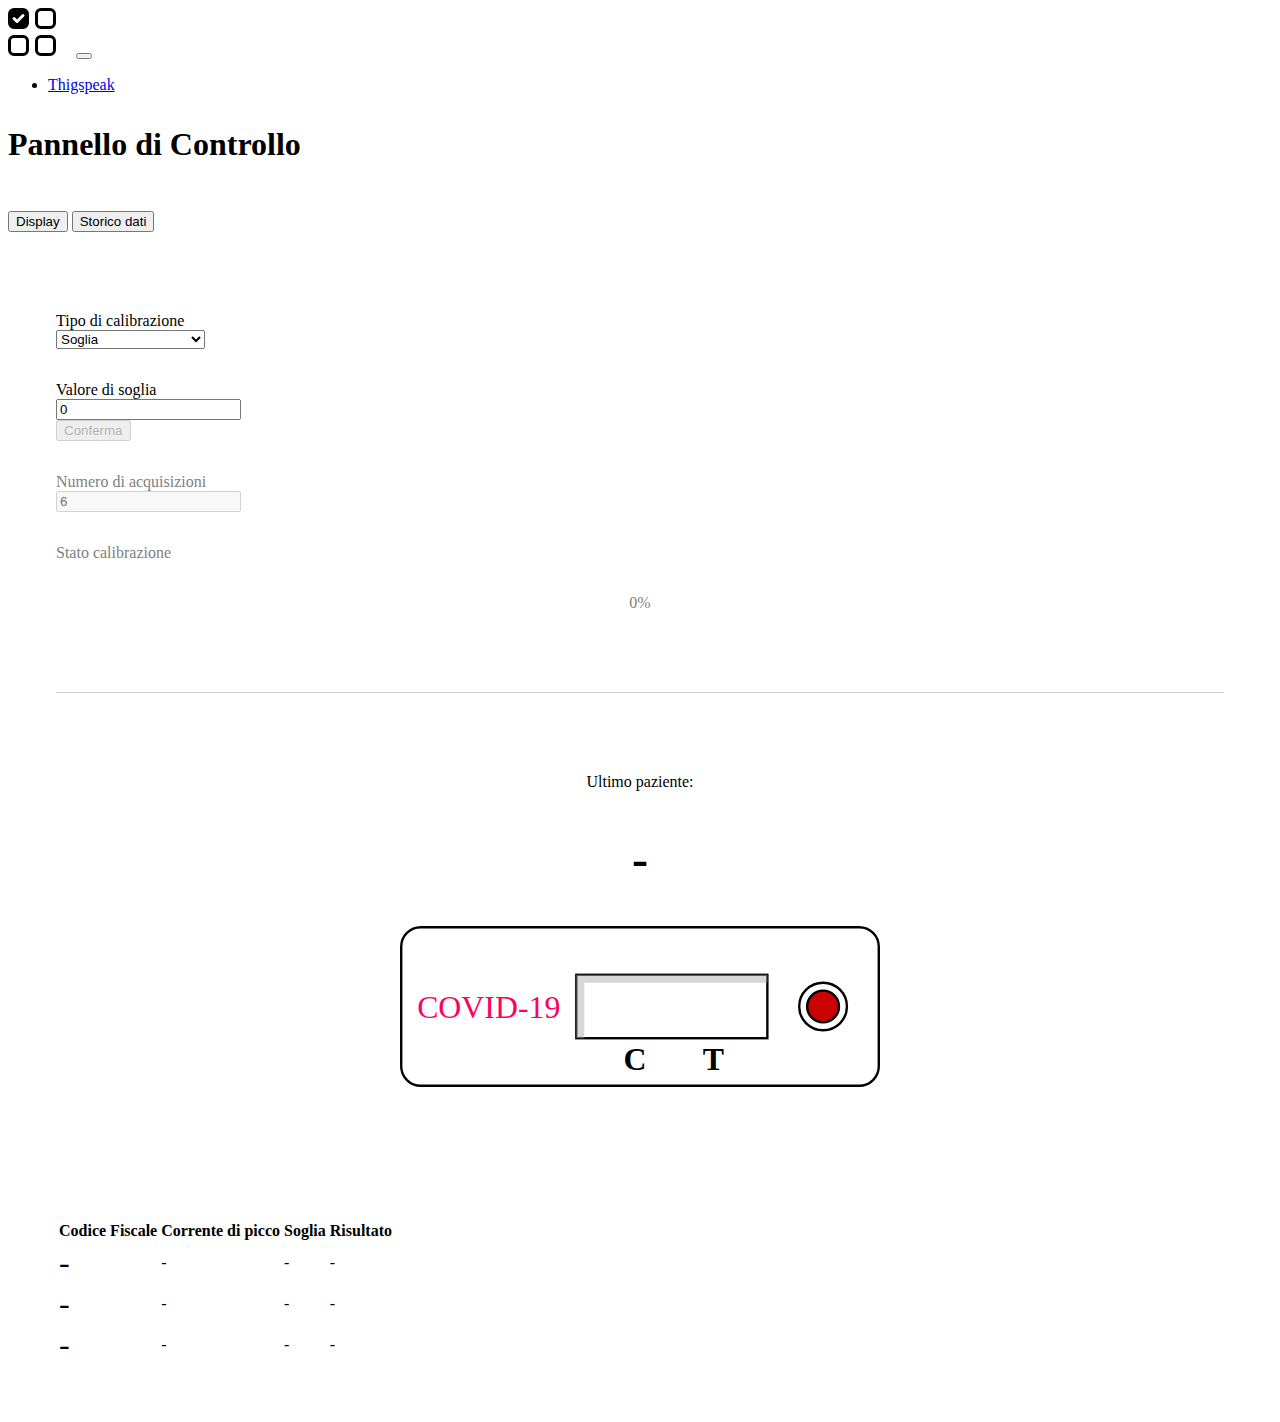
<file: index.html>
<!DOCTYPE html>
<html lang="en" dir="ltr">

<head>
  <meta charset="utf-8">
  <title>Control App</title>
  <link rel="icon" href="images/ui-checks-grid-blue.svg">
  <link href="https://cdn.jsdelivr.net/npm/bootstrap@5.0.0-beta2/dist/css/bootstrap.min.css" rel="stylesheet" integrity="sha384-BmbxuPwQa2lc/FVzBcNJ7UAyJxM6wuqIj61tLrc4wSX0szH/Ev+nYRRuWlolflfl" crossorigin="anonymous">
  <link rel="stylesheet" href="styles.css">
</head>

<body>

  <!-- Navbar -->
  <nav class="navbar navbar-expand-lg navbar-light bg-light">
    <div class="container-fluid">
      <!-- Logo -->
      <img src="images/ui-checks-grid.svg" class="logo-img" alt="Logo image">
      <!-- Hamburger toggle -->
      <button class="navbar-toggler" type="button" data-bs-toggle="collapse" data-bs-target="#navbarSupportedContent" aria-controls="navbarSupportedContent" aria-expanded="false" aria-label="Toggle navigation">
        <span class="navbar-toggler-icon"></span>
      </button>

      <div class="collapse navbar-collapse" id="navbarSupportedContent">
        <ul class="navbar-nav me-auto mb-2 mb-lg-0">
          <!-- Thingspeak link -->
          <li class="nav-item">
            <a class="nav-link active" href="https://thingspeak.com/channels/1311141/private_show" target="_blank" rel="noopener noreferrer">Thigspeak</a>
          </li>
        </ul>
      </div>
    </div>
  </nav>

  <!-- Title -->
  <div class="container">
    <div class="row gy-5">
      <div class="col-sm">
        <h1>Pannello di Controllo</h1>
      </div>
    </div>
  </div>

  <!-- Body -->

  <div class="container">
    <nav>
      <div class="nav nav-tabs" id="nav-tab" role="tablist">
        <button class="nav-link active" id="nav-display-tab" data-bs-toggle="tab" data-bs-target="#nav-display" type="button" role="tab" aria-controls="nav-display" aria-selected="true">Display</button>
        <button class="nav-link" id="nav-history-tab" data-bs-toggle="tab" data-bs-target="#nav-history" type="button" role="tab" aria-controls="nav-history" aria-selected="false">Storico dati</button>
      </div>
    </nav>
    <div class="tab-content border" id="nav-tabContent">
      <!-- Display page -->
      <div class="tab-pane fade show active big-padding" id="nav-display" role="tabpanel" aria-labelledby="nav-display-tab">

        <!-- Calibration type -->
        <div class="row align-items-center big-margin-tb">
          <div class="col-sm-3">Tipo di calibrazione</div>
          <div class="col-sm-9">
            <select class="form-select" aria-label="Calibration selection" id="CalType">
              <option selected>Soglia</option>
              <option value="1" disabled>Regressione lineare</option>
              <option value="2" disabled>Regressione logistica</option>
            </select>
          </div>
        </div>

        <!-- Current peak threshold -->
        <div class="row align-items-center big-margin-tb">
          <div class="col-sm-3">Valore di soglia</div>
          <div class="col-sm-5">
            <!-- Threshold value -->
            <input type="number" class="form-control threshold-value" id="IPeakThInput" value="0">
          </div>
          <div class="col-sm-4 d-grid">
            <!-- Threshold confirm button -->
            <button type="button" class="btn btn-primary confirm-threshold" disabled>Conferma</button>
          </div>
        </div>

        <!-- N calibration input -->
        <div class="row align-items-center big-margin-tb">
          <div class="col-sm-3 text-disabled">Numero di acquisizioni</div>
          <div class="col-sm-9">
            <input type="number" class="form-control" id="NCalInput" placeholder="6" disabled>
          </div>
        </div>

        <!-- Progress bar -->
        <div class="row align-items-center big-margin-tb">
          <div class="col-sm-3 text-disabled">Stato calibrazione</div>
          <div class="col-sm-8">
            <div class="progress">
              <div class="progress-bar" role="progressbar" aria-valuenow="0" aria-valuemin="0" aria-valuemax="100"></div>
            </div>
          </div>
          <div class="col-sm-1 align-center text-disabled">0%</div>
        </div>

        <!-- Divider -->
        <div class="divider-line"></div>

        <!-- Patient -->
        <div class="row align-items-center">
          <div class="col-lg-5 ">
            <div class="container align-center">Ultimo paziente:</div>
            <div class="container align-center codice-fiscale big-margin-tb">
              <h2 class="display-codice-fiscale">-</h2>
            </div>
            <!-- Refresh button -->
            <!-- <div class="container align-center">
              <button type="button" class="btn btn-lg btn-primary result-button">Visualizza risultato</button>
            </div> -->
          </div>
          <div class="col-lg-7 align-center big-margin-tb">
            <!-- Test result image -->
            <img src="images/test-clear.svg" class="test-result-image img-fluid" alt="Test result">
          </div>
        </div>
      </div>

      <!-- Settings page -->
      <div class="tab-pane fade" id="nav-history" role="tabpanel" aria-labelledby="nav-history-tab">
        <div class="container big-padding">
          <table class="table table-striped table-hover">
            <thead>
              <tr>
                <th scope="col">Codice Fiscale</th>
                <th scope="col">Corrente di picco</th>
                <th scope="col">Soglia</th>
                <th scope="col">Risultato</th>
              </tr>
            </thead>
            <tbody>
              <tr class="element2">
                <td class="codice-fiscale">-</td>
                <td class="I-peak">-</td>
                <td class="I-threshold">-</td>
                <td class="result">-</td>
              </tr>
              <tr class="element1">
                <td class="codice-fiscale">-</td>
                <td class="I-peak">-</td>
                <td class="I-threshold">-</td>
                <td class="result">-</td>
              </tr>
              <tr class="element0">
                <td class="codice-fiscale">-</td>
                <td class="I-peak">-</td>
                <td class="I-threshold">-</td>
                <td class="result">-</td>
              </tr>
            </tbody>
          </table>
        </div>
      </div>
    </div>
  </div>

  <script src="https://code.jquery.com/jquery-3.5.1.min.js" integrity="sha256-9/aliU8dGd2tb6OSsuzixeV4y/faTqgFtohetphbbj0=" crossorigin="anonymous"></script>
  <script src="https://cdn.jsdelivr.net/npm/bootstrap@5.0.0-beta2/dist/js/bootstrap.bundle.min.js" integrity="sha384-b5kHyXgcpbZJO/tY9Ul7kGkf1S0CWuKcCD38l8YkeH8z8QjE0GmW1gYU5S9FOnJ0" crossorigin="anonymous"></script>
  <script src="app.js" charset="utf-8"></script>
</body>

</html>
</file>
<file: styles.css>
/* Main tags */
h1 {
  margin: 2rem 0 3rem 0;
}

/* Specific elements classes */
/* .col-sm-2 {
  padding: 0 0 0 1rem;
}
.col-sm-7 {
  padding: 0;
}
.col-sm-8 {
  padding: 0;
}
.col-sm-9 {
  padding: 0;
} */

.logo-img {
  width: 3rem;
  margin-right: 1rem;
}

.progress {
  height: 2rem;
}

.progress-bar {
  font-size: 1rem;
  /* width: 30%; */
  width: 0;
}

.divider-line {
  height: 1px;
  background-color: #d2d2d2;
  margin: 5rem 0;
}

.codice-fiscale {
  font-size: 2rem;
}

.test-result-image {
  width: 30rem;
}

/* Generic styles */
.text-disabled {
  color: grey;
}

.align-rigth {
  text-align: right;
}

.align-center {
  text-align: center;
}

.align-left {
  text-align: left;
}

.big-margin {
  margin: 2rem;
}

.big-margin-tb {
  margin: 2rem 0;
}

.status-icon {
  /* margin: 2rem; */
  width: 2rem;
}

.big-padding {
  padding: 3rem;
}
</file>
